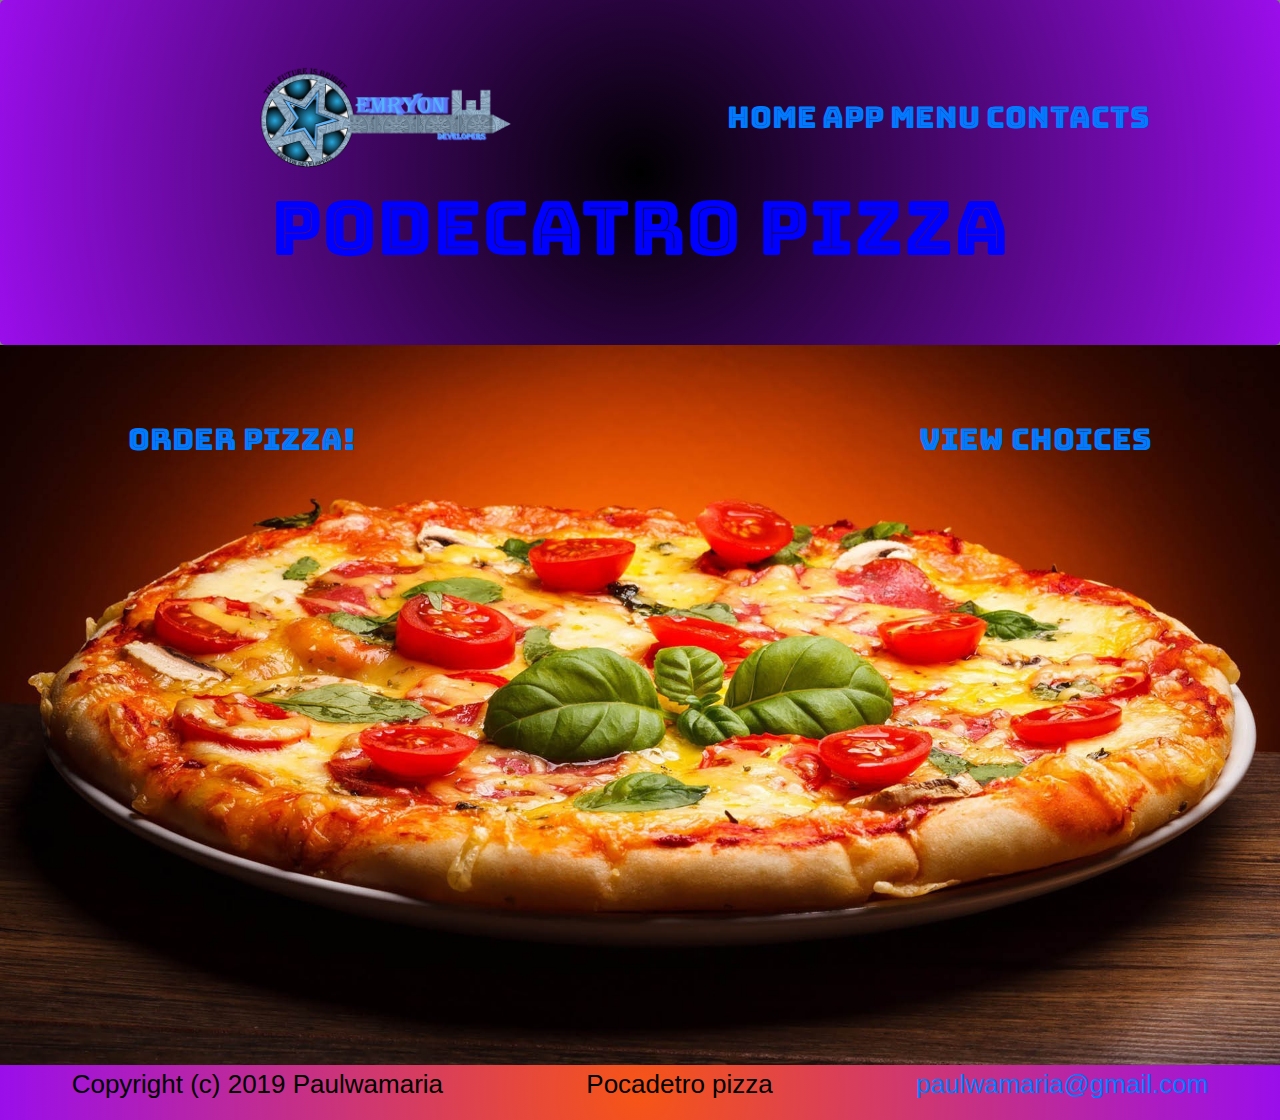
<file: index.html>
<!DOCTYPE html>
<html lang="en">
<head>
    <script    src="https://code.jquery.com/jquery-3.4.1.js"
    integrity="sha256-WpOohJOqMqqyKL9FccASB9O0KwACQJpFTUBLTYOVvVU="
    crossorigin="anonymous"></script>
  
    <script src=js/poca.js></script>
    <link href="css/bootstrap.css" rel="stylesheet" type="text/css">
    <link rel="stylesheet" href="css/poca.css">
    <link href="https://fonts.googleapis.com/css?family=Bungee+Inline|Emilys+Candy|Faster+One|Marck+Script|Metrophobic|Mukta+Mahee|Pinyon+Script|Playball|Rancho|Share|Teko|Vast+Shadow&display=swap" rel="stylesheet">
  <meta charset="UTF-8">
  <meta name="viewport" content="width=device-width, initial-scale=1.0">
  <meta http-equiv="X-UA-Compatible" content="ie=edge">
  <title>Pocadetro pizza</title>
</head>
<body>
  <div class="container-fluid text-center "></div>
    <div class= " " id = "home">
      <div class="jumbotron legend text-center">
          <img src="images/Emryon01-g.png" alt="logo" class="legend text-center" id ="logo">
          <div class="navbar   navbar-brand legend text-center bg-black">
    
            <a href="#">Home</a>
            <a href="order.html">App</a>
            <a href="imageo.html">Menu</a>
         
            <a href="#">Contacts</a>
            
    
          </div>
          <h1 class="text-center container-fluid" id="pocad">PODECATRO PIZZA</h1>
      </div>
      <!-- main content -->
      <div  class=" main-content position-relative">
        <img src="images/Pizzabgjpg" alt="pizza" class="">
        <div class="position-absolute orderview" id="p-order">
          <a href="order.html">ORDER PIZZA!</a>
        </div>
        <div class="position-absolute orderview" id="p-choices">
         <a href="imageo.html"> VIEW CHOICES</a>
        </div>

      </div>


    </div>

    <div class="footr text-center ">
        <p>Copyright (c) 2019 Paulwamaria</p>
        <p>Pocadetro pizza</p>
        <a href="email">paulwamaria@gmail.com</a>
      
    </div>


  </div>
</body>
</html>
</file>
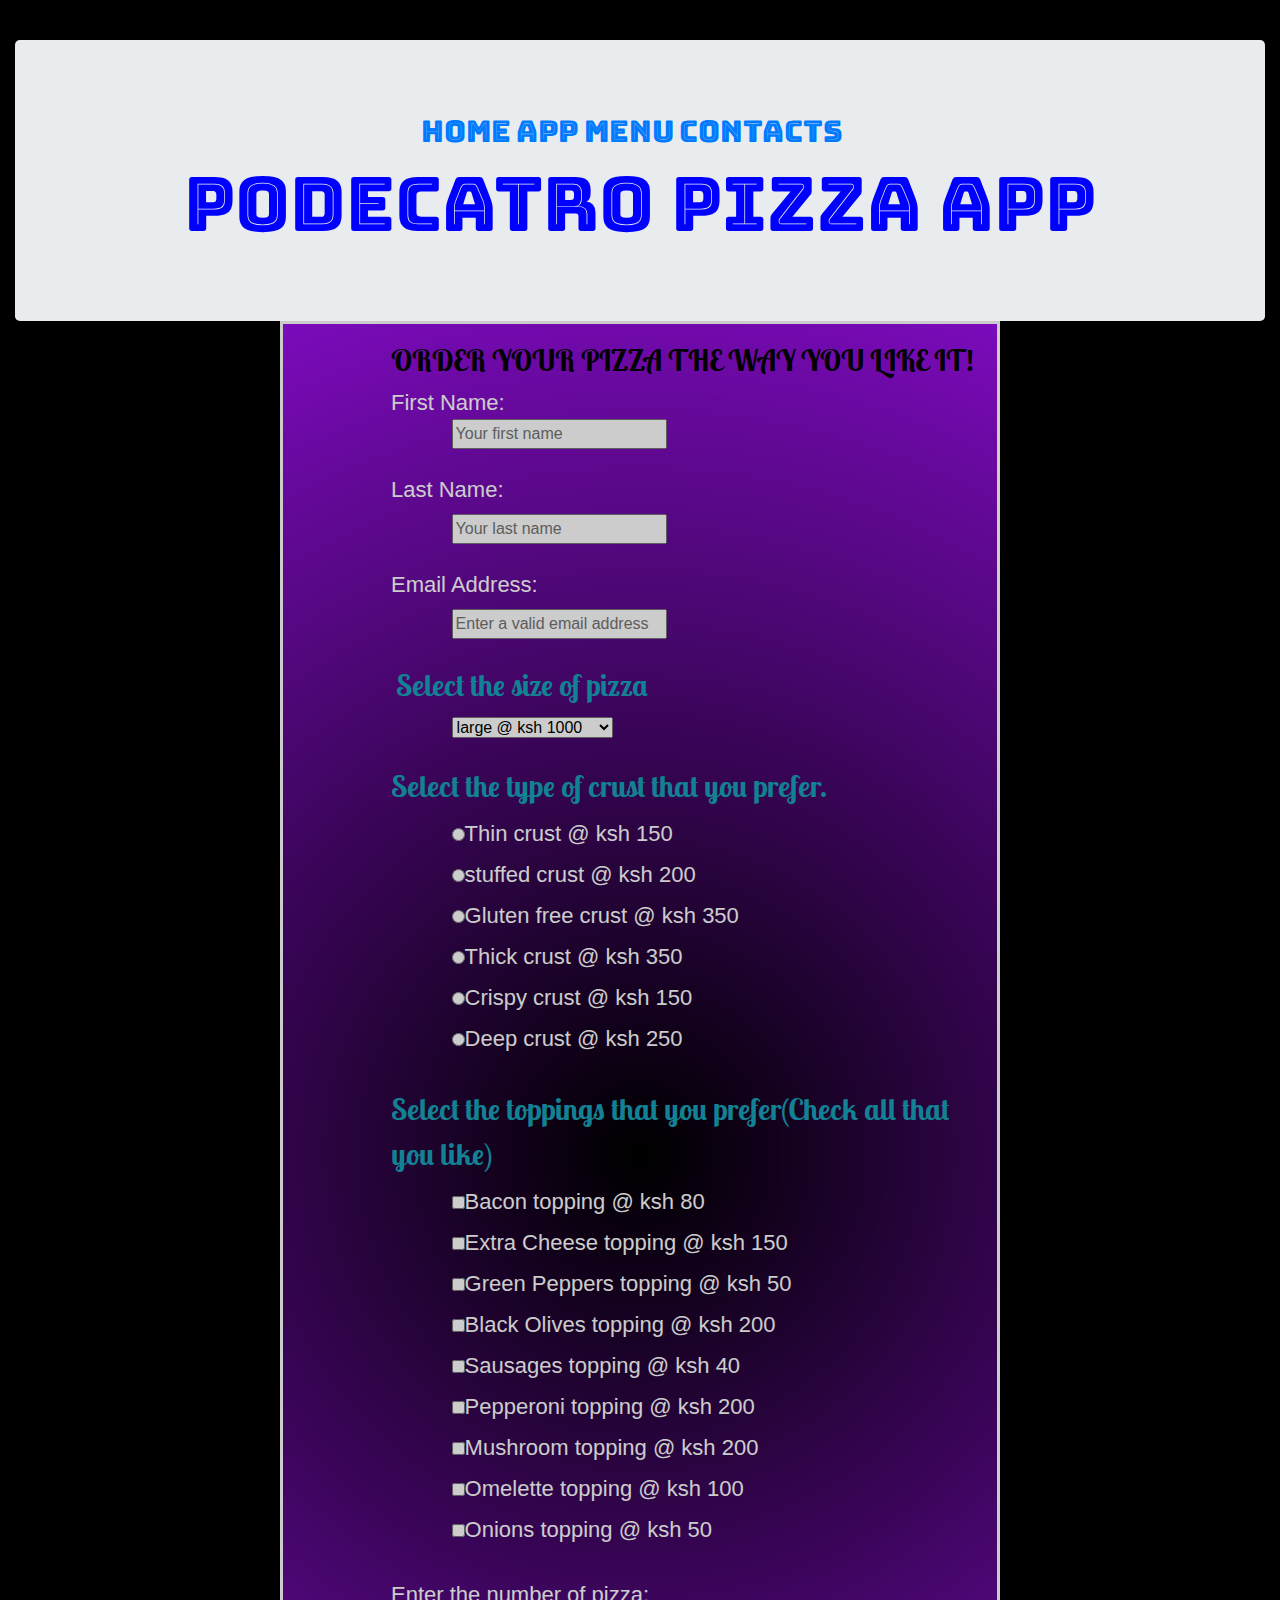
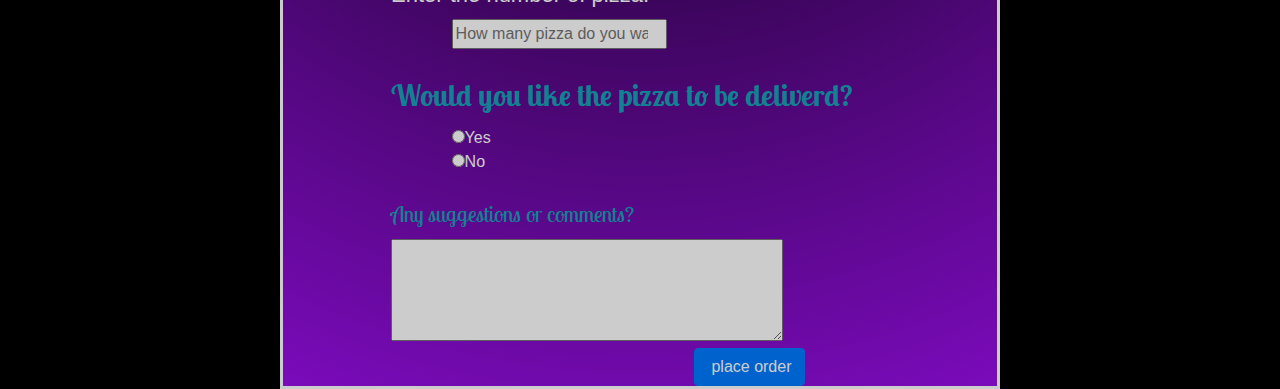
<file: order.html>
<!DOCTYPE html>
<html lang="en">
<head>
    <script    src="https://code.jquery.com/jquery-3.4.1.js"
    integrity="sha256-WpOohJOqMqqyKL9FccASB9O0KwACQJpFTUBLTYOVvVU="
    crossorigin="anonymous"></script>
  
    <script src=js/poca.js></script>
    <link href="css/bootstrap.css" rel="stylesheet" type="text/css">
    <link rel="stylesheet" href="css/poca.css">
    <link rel="stylesheet" href="css/order.css">
    <link href="https://fonts.googleapis.com/css?family=Bungee+Inline|Emilys+Candy|Faster+One|Lobster+Two|Marck+Script|Metrophobic|Mukta+Mahee|Pinyon+Script|Playball|Rancho|Share|Teko|Vast+Shadow&display=swap" rel="stylesheet">
  <meta charset="UTF-8">
  <meta name="viewport" content="width=device-width,initial-scale=1,maximum-scale=1,user-scalable=no">
  <meta http-equiv="X-UA-Compatible" content="IE=edge,chrome=1">
  <meta name="HandheldFriendly" content="true">
  <title>Pocadetro Pizza App</title>
</head>
<body>
  <div class="container-fluid">
      <div class="jumbotron legend text-center">
          
          <div class="navbar   navbar-brand legend text-center bg-black">
    
            <a href="index.html">Home</a>
            <a href="#">App</a>
            <a href="imageo.html">Menu</a>
           
            <a href="#">Contacts</a>
            
    
          </div>
          <h1 class="text-center container-fluid" id="pocad">PODECATRO PIZZA APP</h1>
      </div>
      <div class="app-wrap">
          <div class=" form-group text-white "> 
              <form action="" id="pizza-form" class=" " >
                <h1 class=" text-black" >ORDER YOUR PIZZA THE WAY YOU LIKE IT!</h1>
                <label for "#firstName" class="form-check-label"> First Name:</label>
                  <div class="trio">
                      <input id = "firstName" type = "text" required placeholder = "Your first name" >
                  </div>
                  
                
                  <br>
                  <label for "#firstName"> Last Name:</label>
                  <div class="trio">
                      <input id = "lastName" type = "text" required placeholder = "Your last name" sze="8">
                  </div>
                
                  
                
                     <br>
                <label for "#email-add"> Email Address:</label>
                <div class="trio">
                    <input id = "email-add" type = "mail" required placeholder = "Enter a valid email address">
                </div>
                  
                
                   <br>
                <label style = "margin-left:5px;" for "#dropdown"><span class=" text-info"> Select the size of pizza</span></label>
                <div class="trio">
                    <select id = "dropdown">
                        <option value = "1000">large @ ksh 1000</option>
                        <option value = "500"> medium @ ksh 500</option>
                        <option value = "300">Small @ ksh 300</option><br>
                   
                     </select>
                </div>
      
                <br>
                <label for "crusts"> <span class=" text-info">Select the type of crust that you prefer.</span><br></label>
                <div class="crustRadio trio">
                  <label for="thin"><input type="radio" value="150" class= "radio-inline pad-l" id="thin"  name="crust"  width="100%" >Thin crust @ ksh 150 </label><br>
                  <label for="stuffed"><input type="radio" value="200" class= "radio-inline pad-l" id="stuffed"  name="crust" >stuffed crust @ ksh 200 </label><br>
                  <label for="gluten"><input type="radio" value="350" class= "radio-inline pad-l" id="gluten"  name="crust" >Gluten free crust @ ksh 350 </label><br>
                  <label for="thick"><input type="radio" value="350" class= "radio-inline pad-l" id="thick"  name="crust" >Thick crust @ ksh 350  </label><br>
                  <label for="crispy"><input type="radio" value="150" class= "radio-inline pad-l" id="crispy"  name="crust" >Crispy crust @ ksh 150 </label><br>
                  <label for="deep"><input type="radio" value="250" class= "radio-inline pad-l" id="deep"  name="crust" >Deep crust @ ksh 250 </label>
                
      
                </div>
                <div class="toppings">
                    <br>
                    
                        <label for "toppings"> <span class=" text-info">Select the toppings that you prefer(Check all that you like)</span><br></label>
                    
                  <div class="trio">
                    <label for="bacon"> <input type = "checkbox" value="80" id="bacon" class="pad-l" name = "toppings" >Bacon topping @ ksh 80</label><br>
                    <label for="echeese"><input type = "checkbox" value="150" id="echeese" class="pad-l" name = "toppings" >Extra Cheese topping @ ksh 150</label><br>
                    <label for="gpepper"><input type = "checkbox" value="50" id="gpepper" class="pad-l" name = "toppings" >Green Peppers topping @ ksh 50</label><br>
                   <label for="bolives"> <input type = "checkbox" value="200" id="bolives" class="pad-l" name = "toppings" >Black Olives topping @ ksh 200</label> <br>
                    <label for="sausage"><input type = "checkbox" value="40" id="sausage" class="pad-l" name = "toppings" >Sausages topping @ ksh 40</label><br>
                   <label for="pepperoni"> <input type = "checkbox" value="200" id="pepperoni" class="pad-l" name = "toppings" >Pepperoni topping @ ksh 200</label><br>
                   <label for="mushroom"> <input type = "checkbox" value="200" id="mushroom" class="pad-l" name = "toppings" >Mushroom topping @ ksh 200</label><br>
                    <label for="omelette"><input type = "checkbox" value="100" id="omelette" class="pad-l" name = "toppings" >Omelette topping @ ksh 100</label><br>
                    <label for="onions"><input type = "checkbox" value="50" id="onions" class="pad-l" name = "toppings" >Onions topping @ ksh 50</label><br>
                  </div>
                    
                    <br>
      
               
                <label for "#how-many"> Enter the number of pizza: </label>
                <div class="trio">
                   
                        <input id = "how-many" type = "number" required placeholder = "How many pizza do you want?"">
                    
      
                </div>
                
                <br>
                <label for "delivary" class="bg-black"><span class=" text-info">Would you like the pizza to be deliverd?</span></label><br>
                <div class="trio">
                    <input type = "radio" value="true" class="trio" name = "delivary" >Yes<br>
                    <input type = "radio" value="false" class="trio" name = "delivary" >No<br>
                </div>
      
                   
                    <!-- <br> -->
                    <!-- <label for "#locationName" class="form-check-label"> If <span class="text-info">'Yes'</span>, Enter your location:</label>
                    <div class="trio">
                        <input id = "locationName" type = "text" placeholder = "Location for delivary">
                    </div> -->
                       
                    
      
               
                <br>
                <label for "#comments" class="text-info">Any suggestions or comments?  </label><br>
                <textarea rows="4" cols="40" id = "comments">
                
                </textarea>
              
                <br>
                <div class="subm">
                    <input type = "submit" value = " place order" class="btn btn-primary">
                </div> 
               
              </form>
              <div class="output">
                  <h2>Receipt:</h2>
                  <ul id="totalCost">
        
                  </ul>


              </div>
      
            </div>
      </div>
      
    
  </div>
  
</body>
</html>
</file>
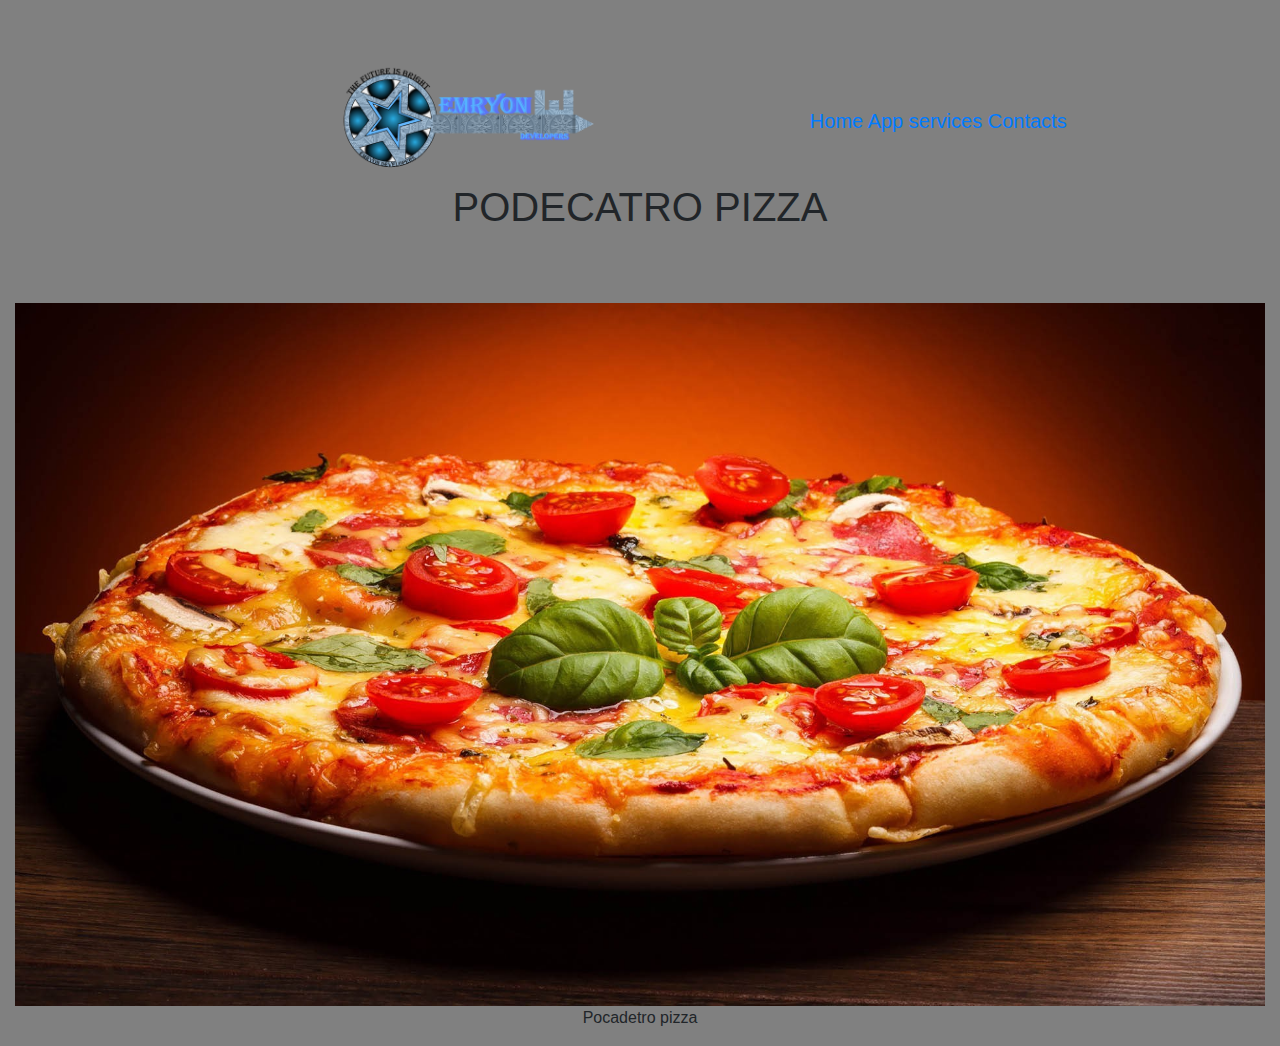
<file: trio.html>
<!DOCTYPE html>
<html lang="en">
<head>
    <script    src="https://code.jquery.com/jquery-3.4.1.js"
    integrity="sha256-WpOohJOqMqqyKL9FccASB9O0KwACQJpFTUBLTYOVvVU="
    crossorigin="anonymous"></script>
  
    <script src=js/poca.js></script>
    <link href="css/bootstrap.css" rel="stylesheet" type="text/css">
    <link rel="stylesheet" href="css/trio.css">
    <link href="https://fonts.googleapis.com/css?family=Bungee+Inline|Emilys+Candy|Faster+One|Marck+Script|Metrophobic|Mukta+Mahee|Pinyon+Script|Playball|Rancho|Share|Teko|Vast+Shadow&display=swap" rel="stylesheet">
  <meta charset="UTF-8">
  <meta name="viewport" content="width=device-width, initial-scale=1.0">
  <meta http-equiv="X-UA-Compatible" content="ie=edge">
  <title>Pocadetro pizza</title>
</head>
<body>
  <div class="home-wrapper  container-fluid text-center "></div>
    <div class= "container_fluid " id = "home">
      <div class="jumbotron legend text-center">
        <div class="header">
            <img src="images/Emryon01-g.png" alt="logo" class="legend text-center" id ="logo">
            <div class="navbar   navbar-brand legend text-center">
      
              <a href="#">Home</a>
              <a href="#">App</a>
              <a href="#">services</a>
              <a href="#">Contacts</a>
              
      
            </div>
        </div>

          <h1 class="text-center pocad"> PODECATRO PIZZA</h1>
      </div>
      <!-- main content -->
      <div  class="container-fluid main-content">
        <img src="images/Pizzabgjpg" alt="">

      </div>


    </div>
    <div class="footer text-center">
      <p>Pocadetro pizza</p>
    
    </div>

  </div>
</body>
</html>
</file>
<file: css/poca.css>
body{
  margin:0;
  width:100%;
  background-color:gray;
}


#logo{
  width: 50%;
  height:auto;
}
.jumbotron{
margin:auto;

  background-image:radial-gradient(circle,#000000,#9a0eeb);
}
.jumbotron a{
  
  font-size:30px;
  font-family: 'Bungee Inline', cursive;
  /* background-color: black; */
 

}
.jumbotron a:hover{
  background-color:white;
}

img{
  width:100%;
}
#pocad{
  width:100%;
  font-family: 'Bungee Inline', cursive;
  font-weight: 500;
  font-size:75px;
  color:blue;
 
}
.footr{

display:flex;
justify-content: space-around;
background-image:radial-gradient(circle,#f75515,#9a0eeb);
font-size:26px;
color:black;

}
#p-order{
  top:10%;
  left:10%;
}
#p-choices{
  top:10%;
  right:10%;
}
#p-choices,#p-order{
  font-family: 'Bungee Inline', cursive;
  font-weight: 400;
  font-size:30px;
  color:blue;
  
}
/* media query */
@media (max-width: 720px) {
  .jumbotron a {
    font-size:20px;
    display:block;
    margin-top:2px; 
    width:100%;
  }
  #pocad{
    font-size: 32px;
  
  }
  #logo{
    display: block;
  }
  #p-choices{
    top: 40%;
    right:40%;
    font-size:20px;
  }
  .footr{
    display:block;
    font-size: 14px;
    color:black;
  }
}
</file>
<file: css/order.css>
body{
  background-image:linear-gradient(circle,#000000,#9a0eeb);
  background-color: #000000;
}
.jumbotron{
 
background-image: url("http://www.delonghi.com/Global/recipes/multifry/pizza_fresca.jpg");
background-repeat:no-repeat;

margin-top:40px;
}
.form-group{


  margin:auto;

  background-image:radial-gradient(circle,#000000,#9a0eeb);
  border-style:solid;
  padding-left:15%;
}
.text-info{
  width:100%;
  font-family: 'Lobster Two', cursive;
  font-weight: 800;
  font-size:30px;
 
}
.text-black{
  width:100%;
  font-family: 'Lobster Two', cursive;
  font-weight: 800;
  font-size:30px;
  color:black;
  margin-top:3%;

}
.subm{
  padding-left:50%;
}
.app-wrap{
  width:720px;
  margin:auto;
  opacity:0.8;
}

#pizza-form label{
  font-weight: 400;
  font-size: 22px;
}
checkboxes{
  padding-left:20%;
  background-color:blue;
}
.trio{
  padding-left:10%;
}
@media(max-width:576px){
  .form-group{
    padding-left:2%;
  }

}
@media(max-width:720px){
  textarea{
    width:90%;
  }
  .app-wrap{
    width:100%;
  }
}
.output{
  display:none;
}
</file>
<file: css/trio.css>
body{
  margin:0;
  width:100%;
  ;background-color:gray;
}
#logo{
  width: 50%;
  height:auto;
  

}
.jumbotron{
margin:auto;
 
  background-color: gray;
}
img{
  width:100%;
}
.pocad{
  width:100%;
 
}
</file>
